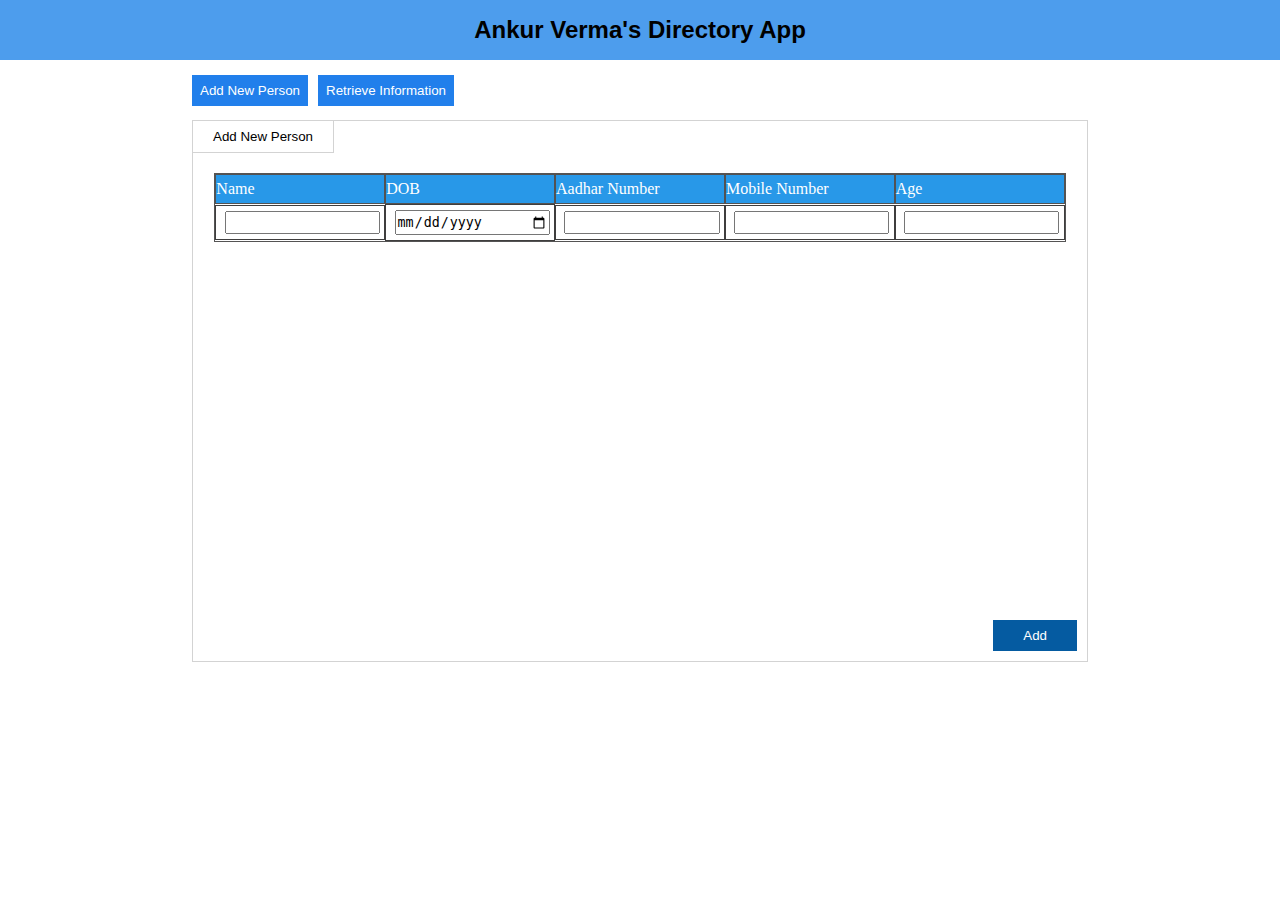
<file: index.html>
<!DOCTYPE html>
<html lang="en">
  <head>
    <meta charset="UTF-8" />
    <meta http-equiv="X-UA-Compatible" content="IE=edge" />
    <meta name="viewport" content="widdiv=device-widdiv, initial-scale=1.0" />
    <link rel="stylesheet" href="style.css" />
    <title>Directory - App</title>
  </head>
  <body>
    <header>
      <h2>Ankur Verma's Directory App</h2>
    </header>
    <main>
      <div class="tab">
        <button><a href="/">Add New Person</a></button>
        <button><a href="find.html">Retrieve Information</a></button>
      </div>
       
        <div class="container">
          <button class="btn1">Add New Person</button>
          <div class="table">
            <div class="thead">
              <div>Name</div>
              <div>DOB</div>
              <div>Aadhar Number</div>
              <div>Mobile Number</div>
              <div>Age</div>
            </div>
            <div class="input-container">
              <div><input type="text" id="name"></div>
              <div><input type="date" id="dob"></div>
              <div><input type="number" id="aadhar"></div>
              <div><input type="number" id="number"></div>
              <div><input type="number" id="age"></div>
             
            </div>
          </div>
            <h2 class="success"></h2>
          <button class="btn2">Add</button>
        </div>
    </main>
    <script src="index.js" type="module"></script>
  </body>
</html>
</file>
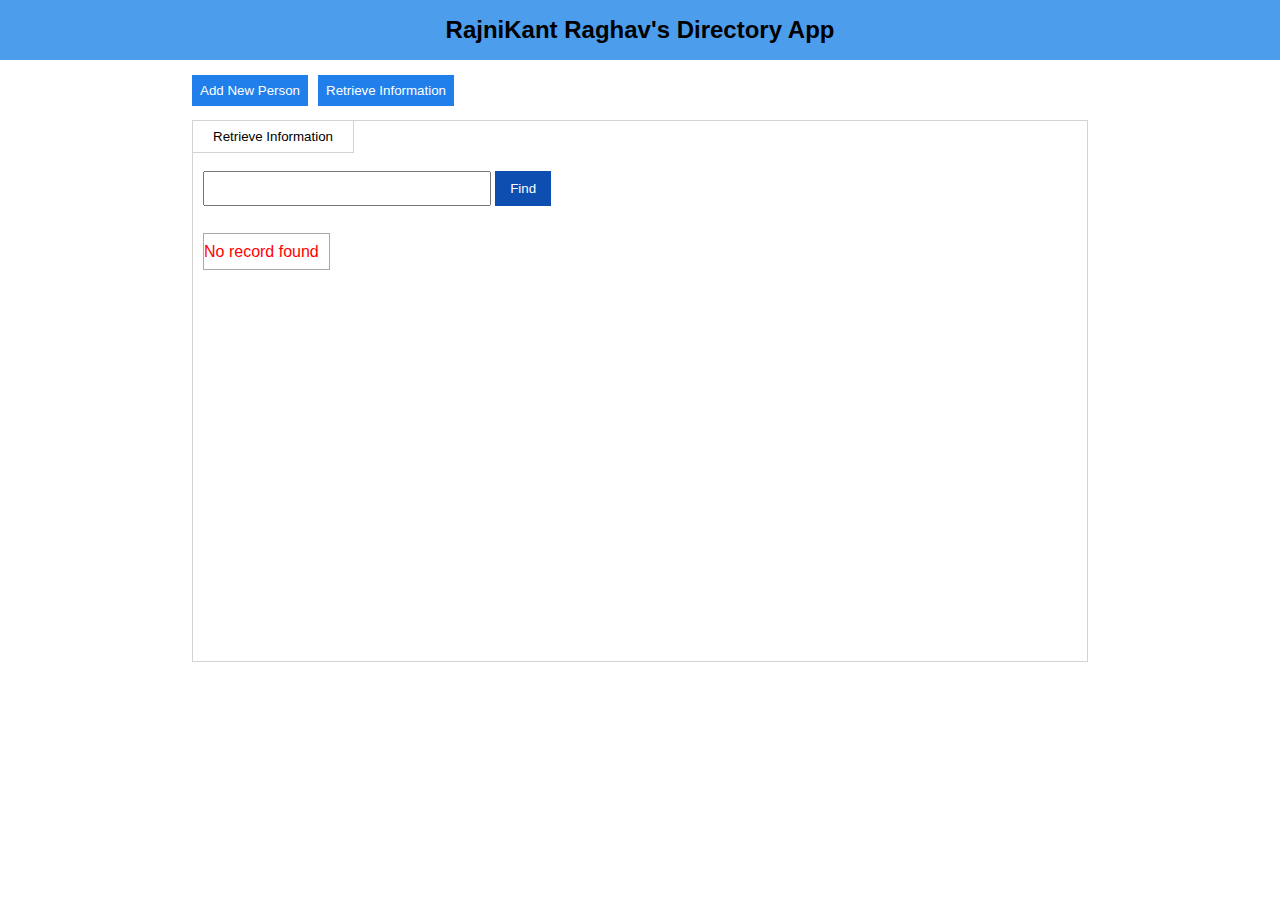
<file: find.html>
<!DOCTYPE html>
<html lang="en">
  <head>
    <meta charset="UTF-8" />
    <meta http-equiv="X-UA-Compatible" content="IE=edge" />
    <meta name="viewport" content="widdiv=device-widdiv, initial-scale=1.0" />
    <link rel="stylesheet" href="style.css" />
    <title>Directory - App</title>
  </head>
  <body>
    <header>
      <h2>RajniKant Raghav's Directory App</h2>
    </header>
    <main>
      <div class="tab">
        <button><a href="index.html">Add New Person</a></button>
        <button><a href="">Retrieve Information</a></button>
      </div>

      <div class="container">
        <button class="btn1">Retrieve Information</button>
        <div class="retrieve-input">
          <input id="find" type="text" />
          <button id="btn3">Find</button>
        </div>
        <div class="output">
          <!-- <p>Name:&nbsp; &nbsp; rajnikant</p> -->
        </div>
      </div>
    </main>
    <script src="find.js"></script>
  </body>
</html>
</file>
<file: style.css>
* {
    padding: 0;
    margin: 0;
  }
  header {
    display: flex;
    justify-content: center;
    align-items: center;
    background-color: rgb(77, 157, 237);
    height: 60px;
    text-align: center;
  }
  header h2 {
    font-family: Arial, Helvetica, sans-serif;
  }
  main {
    width: 70vw;
    margin: auto;
  }
  .tab {
    display: flex;
    align-items: center;
    height: 60px;
    gap: 10px;
  }
  .tab button a {
    all: unset;
  }
  .tab button {
    padding: 8px;
    border: none;
    background-color: rgb(33, 127, 235);
    color: white;
    cursor: pointer;
  }
  .container {
    border: 1px solid lightgray;
    height: 60vh;
    position: relative;
  }
  .btn1{
    border: none;
    padding: 8px 20px 8px 20px;
    background-color: transparent;
    border-right: 1px solid lightgray;
    border-bottom: 1px solid lightgray;
  }
  .btn2{
    position: absolute;
    right: 10px;
    bottom: 10px;
    border: none;
    background-color: rgb(5, 91, 161);
    color: white;
    padding: 8px 30px 8px 30px;
    cursor: pointer;
  }
  .table{
    border: 1px solid rgb(85, 84, 84);
    width: 95%;
    margin: auto;
    margin-top: 20px;
  }
  
  .thead {
    width: 100%;
    margin: auto;
    display: flex;
    justify-content: space-around;
    background-color: rgb(40, 152, 232);
    color: white;
  }
  .thead div{
    width: 24%;
    padding: 5px 0 5px 0;
    border: 1px solid rgb(83, 82, 82);
  }
  .input-container{
    width: 100%;
    margin: auto;
    display: flex;
    justify-content: space-around;
    align-items: center;
  }
  .input-container div{
    width: 24%;
    padding: 5px 0 5px 0;
    border: 1px solid rgb(63, 62, 62);
  }
  .input-container input{
    width: 90%;
    margin-left: 5%;
    padding: 2px 0 2px 0;
  }
  .retrieve-input{
    width: 100%;
    position: absolute;
    top: 50px;
    left: 10px;
   
  }
  .retrieve-input input{
  padding: 8px;
  width: 30%;
  }
  .retrieve-input button{
    border: none;
  background-color: rgb(13, 78, 176);
  color: white;
  padding: 10px 15px 10px 15px;
  cursor: pointer;
  }
  .output{
    position: absolute;
    top: 7rem;
    left: 10px;
    border: 1px solid rgb(173, 166, 166);
    padding: 5px 10px 5px 0;
  }
  .output p{
    line-height: 25px;
    font-family: 'Segoe UI', Tahoma, Geneva, Verdana, sans-serif;
  }
  .success{
    position: absolute;
    color: rgb(23, 83, 5);
    left: 35%;
    bottom: 2rem;
    
  }
</file>
